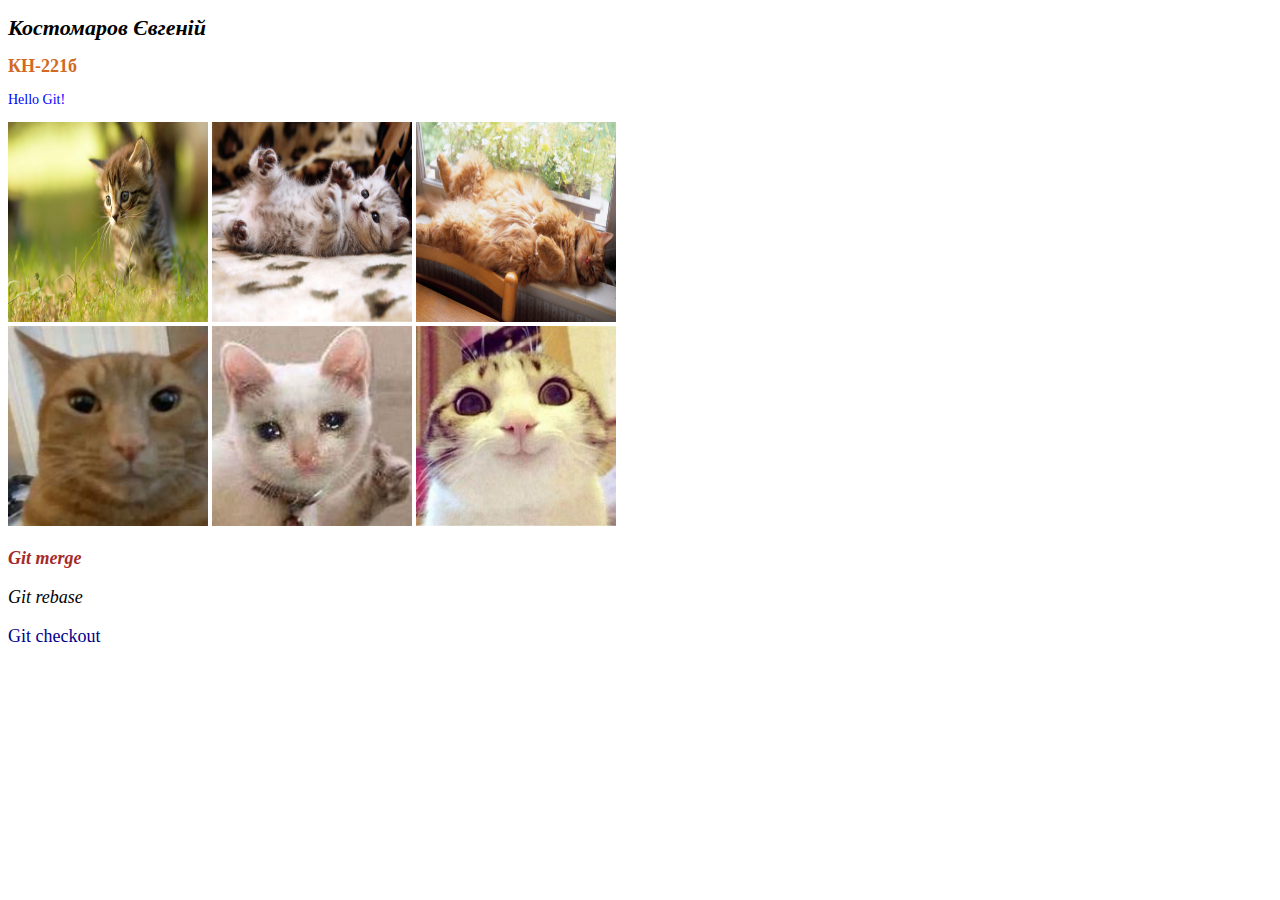
<file: index.html>
<!DOCTYPE html>
<html lang="en">
    <head>
        <link href="styles/style1.css" rel="stylesheet">
        <link href="styles/style2.css" rel="stylesheet">
        <link href="styles/style3.css" rel="stylesheet">
        <link href="styles/style4.css" rel="stylesheet">
        <link href="styles/style5.css" rel="stylesheet">
        <link href="styles/style6.css" rel="stylesheet">
    </head>
    <body>
        <h1>Костомаров Євгеній</h1>
        <h2>КН-221б</h2>
        <p>Hello Git!</p>
        <img src="images/img1.jpg" style="width: 200px; height: 200px;">
        <img src="images/img2.jpg" style="width: 200px; height: 200px;">
        <img src="images/img3.jpg" style="width: 200px; height: 200px;">
        <br>
        <img src="images/img4.jpg" style="width: 200px; height: 200px;">
        <img src="images/img5.jpg" style="width: 200px; height: 200px;">
        <img src="images/img6.jpg" style="width: 200px; height: 200px;">
        <p class="par1">Git merge</p>
        <p class="par2">Git rebase</p>
        <p class="par3">Git checkout</p>
    </body>
</html>
</file>
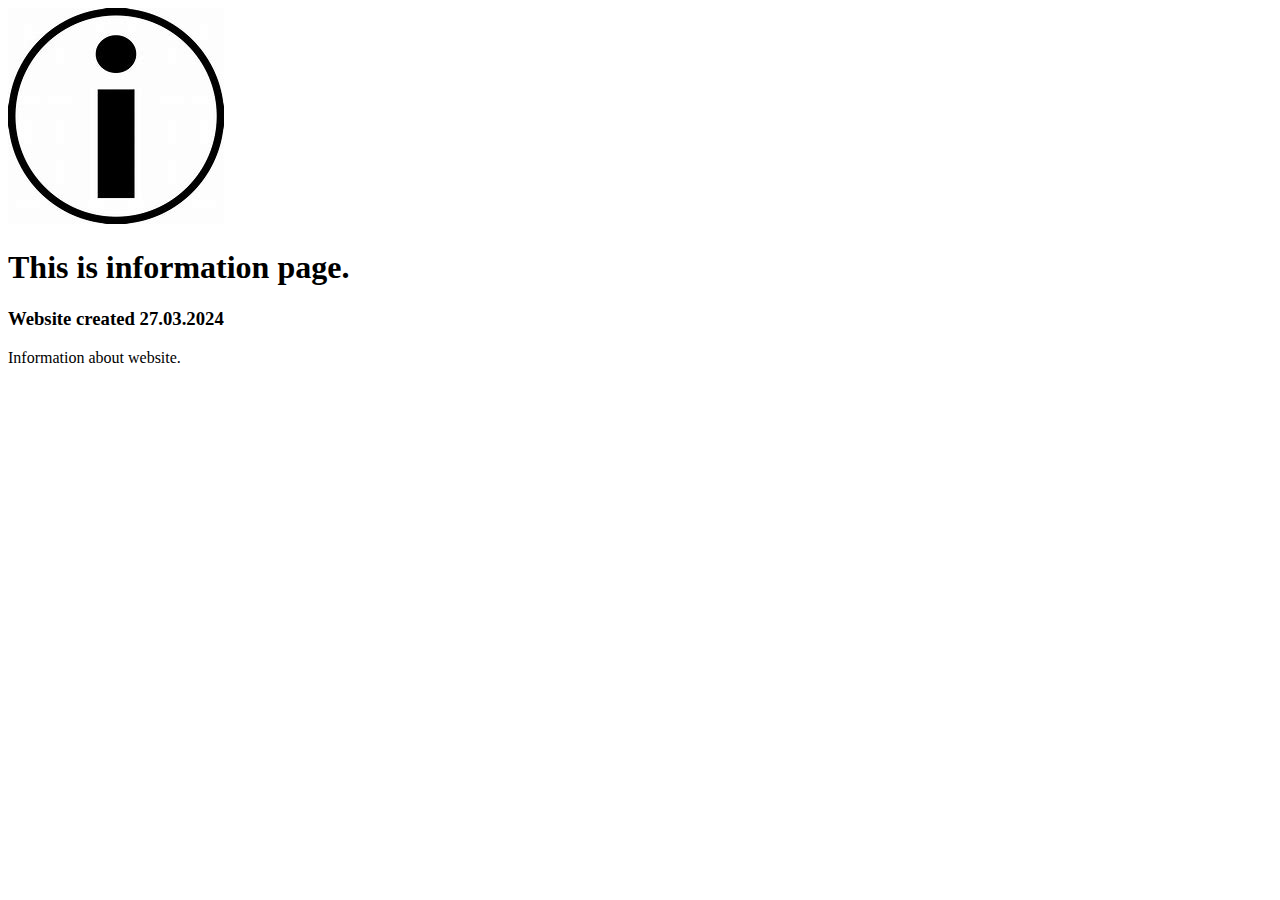
<file: info.html>
<!DOCTYPE html>
<html lang="en">
<head>
    <title>About website</title>
    <link href="styles/style7.css" rel="stylesheet">
</head>
<body>
    <img src="images/info.jpg">
    <h1>This is information page.</h1>
    <h3>Website created 27.03.2024</h3>
    <p>Information about website.</p>
</body>
</html>
</file>
<file: styles/style1.css>
p {
    font-size: 14px;
    color: blue;
}
</file>
<file: styles/style2.css>
h1 {
    font-size: 22px;
    color: black;
    font-style: italic;
}
</file>
<file: styles/style3.css>
h2 {
    font-size: 18px;
    color: chocolate;
}
</file>
<file: styles/style4.css>
.par1 {
    font-size: 18px;
    color: brown;
    font-weight: bold;
    font-style: italic;
}
</file>
<file: styles/style5.css>
.par2 {
    font-size: 18px;
    color: black;
    font-style: italic;
}
</file>
<file: styles/style6.css>
.par3 {
    font-size: 18px;
    color: darkblue;
    font-family: 'Times New Roman', Times, serif;
}
</file>
<file: styles/style7.css>
.img {
    width: 100px;
    height: 100px;
}
</file>
